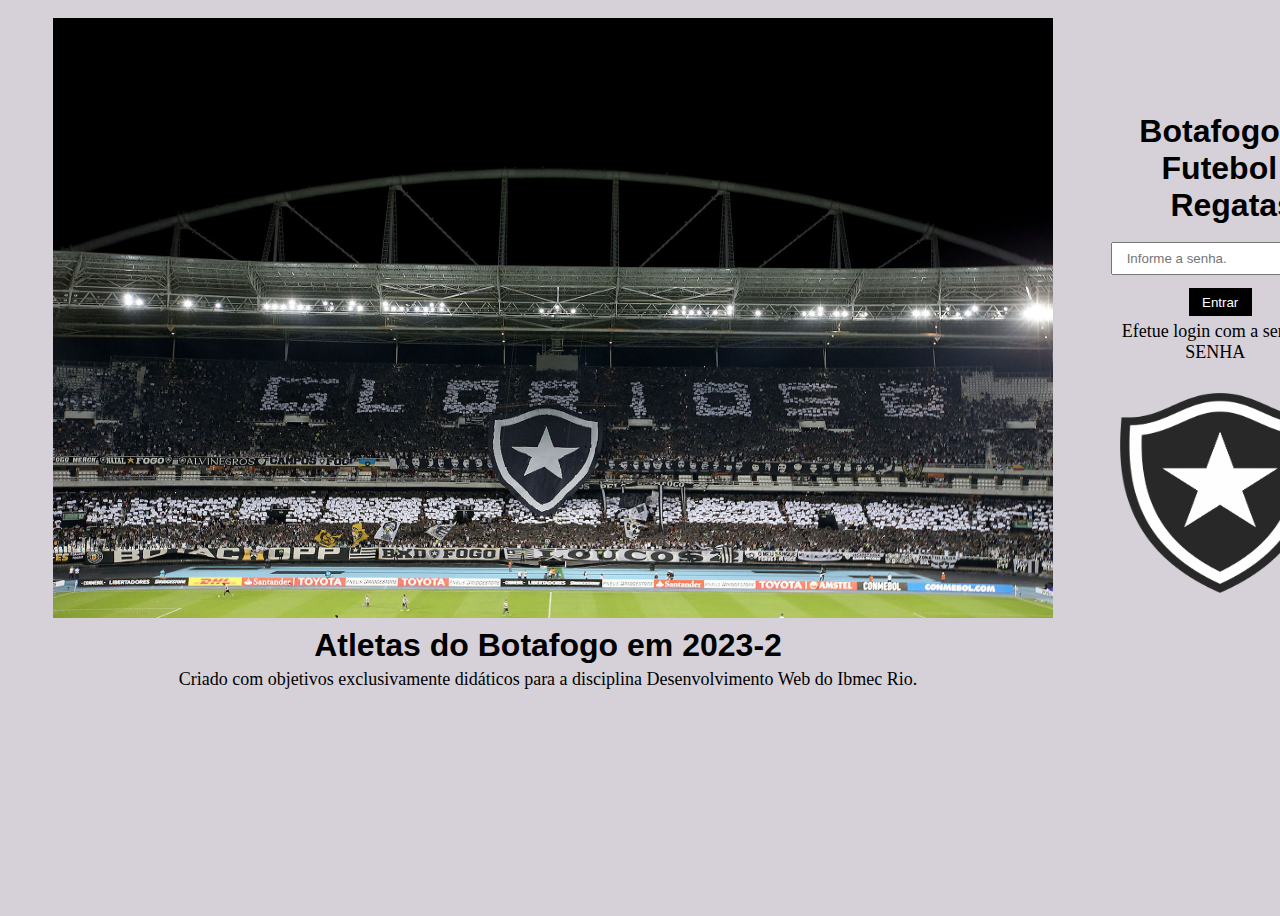
<file: index.html>
<!DOCTYPE html>
<html lang="en">
<head>
    <meta charset="UTF-8">
    <meta name="viewport" content="width=device-width, initial-scale=1.0">
    <title>AtletasBotafogo</title>
    <link rel="stylesheet" href="style.css">
    <!-- Inclua a biblioteca md5.js via CDN -->
</head>
<body>
    <div id="container-entrada">
        <img src="estadio-botafogo.jpg" alt="estadio">
        <h1>Atletas do Botafogo em 2023-2</h1>
        <p>Criado com objetivos exclusivamente didáticos para a disciplina Desenvolvimento Web do Ibmec Rio.</p>
    </div>

    <div id="fake-form">
        <h1 id="fogo">Botafogo de Futebol e Regatas</h1>
        <input id="entrada-senha" type="text" placeholder="Informe a senha.">
        <button id="btn-entrar">Entrar</button>
        <p>Efetue login com a senha: SENHA</p>
        <img src="Escudo_Botafogo.png" alt="escudo" class="escudo">
    </div>

    <script src="jshash-2.2/md5.js"></script>
    
    <script>

        // Função para verificar a senha e redirecionar
        document.getElementById('btn-entrar').addEventListener('click', function() {
            // Obtenha o valor inserido pelo usuário no campo de senha
            var senhaInserida = document.getElementById('entrada-senha').value;
            // Calcule o hash MD5 da senha inserida
            var senhaInseridaHash = hex_md5(senhaInserida);

            // Substitua 'HASH_MD5_CORRETO' pelo hash MD5 correto da senha
            var senhaCorretaHash = '85ee0fe4f155a9af2657d85054ad63ca';

            // Compare os hashes MD5
            if (senhaInseridaHash === senhaCorretaHash) {
                // Redirecione o usuário para a próxima página
                window.location.href = 'index2.html';
            } else {
                // Senha incorreta - você pode exibir uma mensagem de erro se desejar
                alert('Senha incorreta. Tente novamente.');
            }
            });
    </script>
    
</body>
</html>
</file>
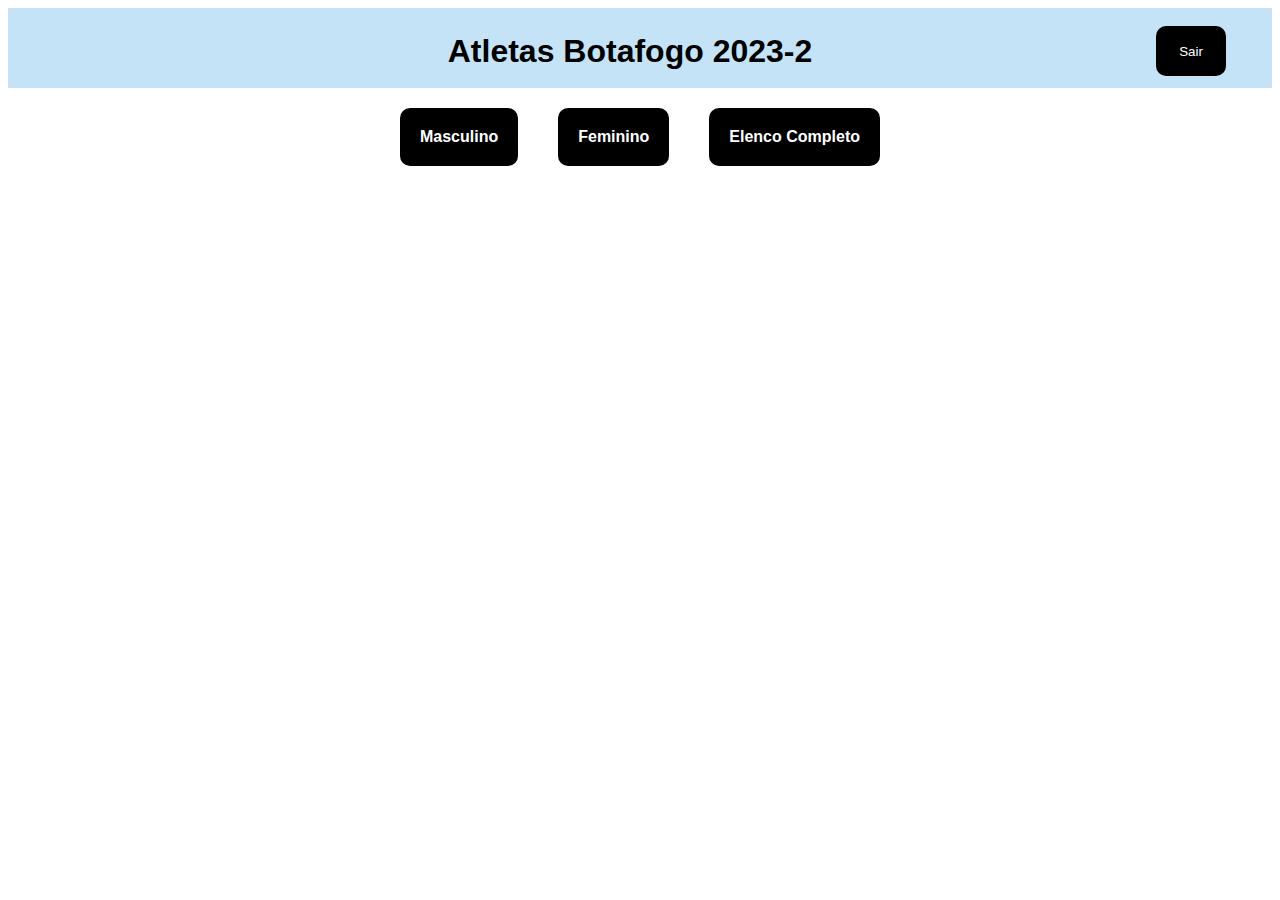
<file: index2.html>
<!DOCTYPE html>
<html lang="en">
<head>
    <meta charset="UTF-8">
    <meta http-equiv="X-UA-Compatible" content="IE=edge">
    <meta name="viewport" content="width=device-width, initial-scale=1.0">
    <title>AtletasBotafogo2</title>
    <link rel="stylesheet" href="style2.css">

</head>
<body>
    <div class="elenco-botoes">
        <header>
            <h1>Atletas Botafogo 2023-2</h1>
            <button id="btn-sair">Sair</button>
        </header>
        
        <div id="barra-escolhas">
            <button id="masculino">Masculino</button>
            <button id="feminino">Feminino</button>
            <button id="all">Elenco Completo</button>

            <select id="escolha"  onchange="redirecionarPagina()">
                <option hidden selected disabled>Escolha seu elenco</option>
                <option value="masculino">Masculino</option>
                <option value="feminino">Feminino</option>
                <option value="all">Elenco Completo</option>
            </select>
        </div>

        <script>
            function redirecionarPagina() {
                var escolha = document.getElementById("escolha").value;
        
                // Verificar a opção selecionada e redirecionar para a página correspondente
                if (escolha === "masculino") {
                    window.location.href = "index_masc.html";
                } else if (escolha === "feminino") {
                    window.location.href = "index_fem.html";
                } else if (escolha === "all") {
                    window.location.href = "index_all.html";
                }
            }
        </script>

        <script>
            // Adicione um evento de clique ao botão "Sair"
            document.getElementById('btn-sair').addEventListener('click', function() {
                // Redirecione o usuário de volta para a página inicial
                window.location.href = 'index.html';
            });
        </script>
        <script>
            document.getElementById('masculino').addEventListener('click', function(){
                window.location.href = 'index_masc.html';
            });

            document.getElementById('feminino').addEventListener('click', function(){
                window.location.href = 'index_fem.html';
            });

            document.getElementById('all').addEventListener('click', function(){
                window.location.href = 'index_all.html';
            });
        </script>

    </div>

    <div id="container-jogadores"></div>

    
</body>
</html>
</file>
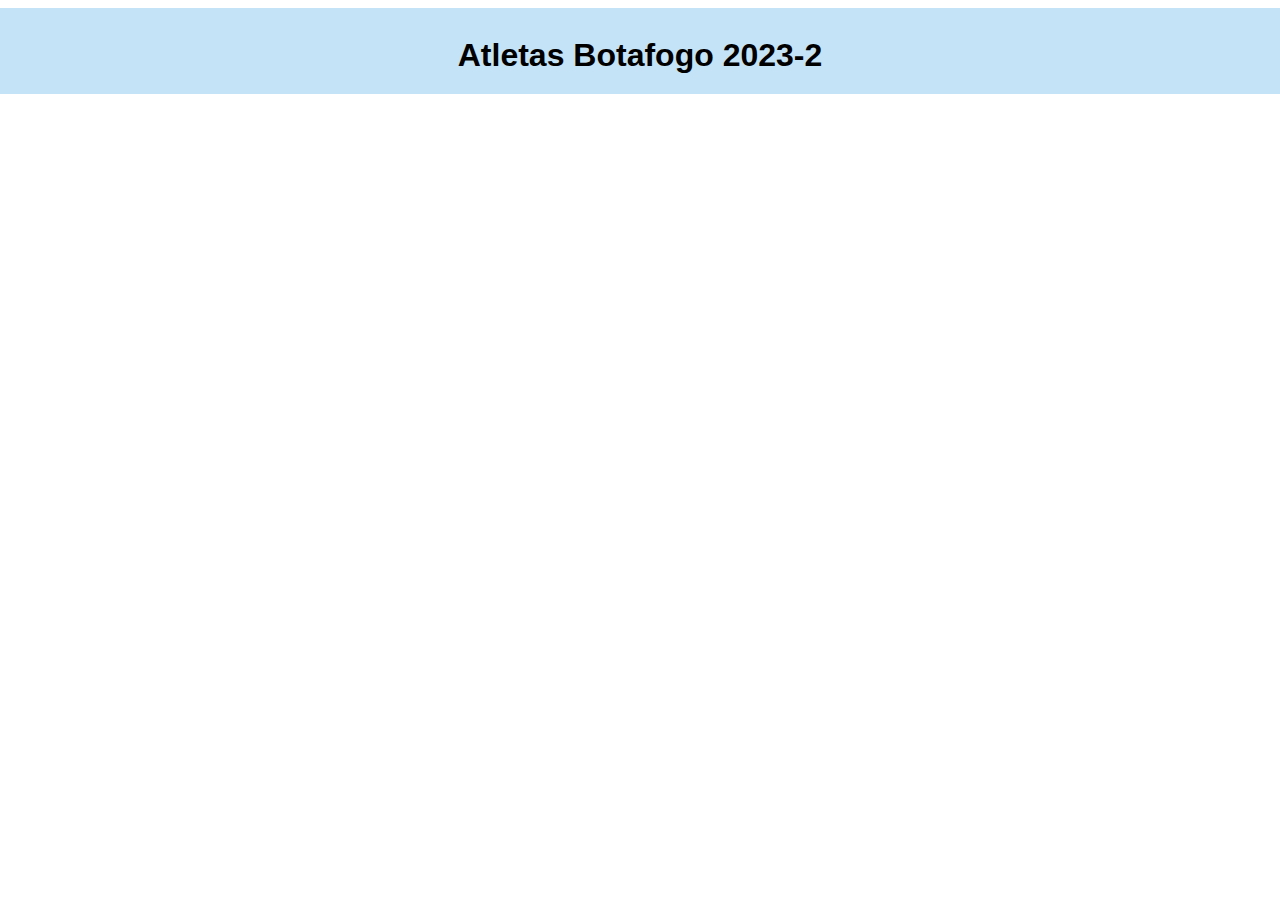
<file: index_all.html>
<!DOCTYPE html>
<html lang="en">
<head>
    <meta charset="UTF-8">
    <meta name="viewport" content="width=device-width, initial-scale=1.0">
    <link rel="stylesheet" href="style3.css">
    <title>AtletasBotafogo2</title>
</head>
<body>
    <header>
        <h1>Atletas Botafogo 2023-2</h1>
        <button id="btn-sair">Sair</button>
    </header>

    <script>
        // Adicione um evento de clique ao botão "Sair"
        document.getElementById('btn-sair').addEventListener('click', function() {
            // Redirecione o usuário de volta para a página inicial
            window.location.href = 'index2.html';
        });
    </script>
    
    <script src="codigo_all.js"></script>

    <div id="divGeral"></div>
    <div id="container-jogadores"></div>

</body>
</file>
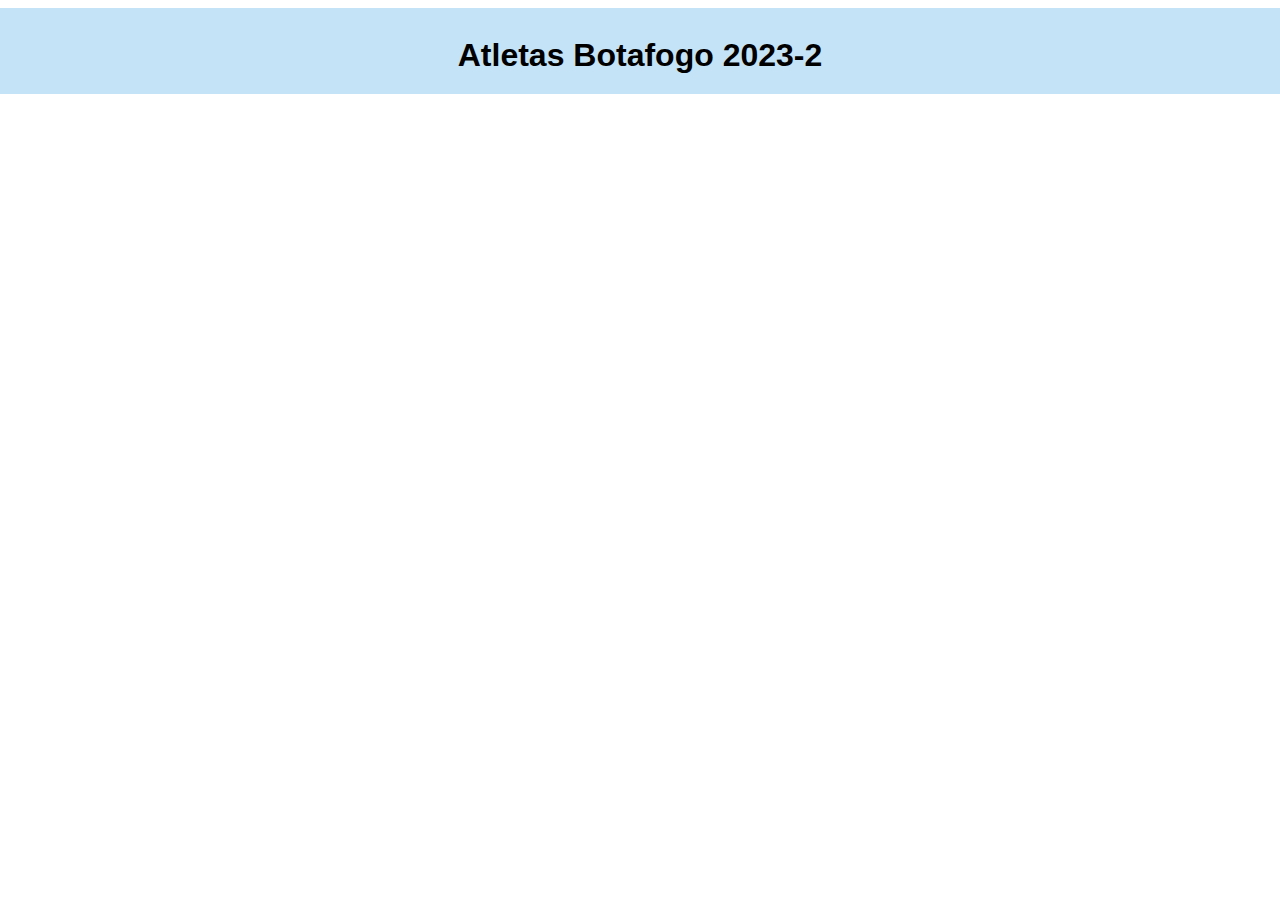
<file: index_fem.html>
<!DOCTYPE html>
<html lang="en">
<head>
    <meta charset="UTF-8">
    <meta name="viewport" content="width=device-width, initial-scale=1.0">
    <link rel="stylesheet" href="style3.css">
    <title>AtletasBotafogo2</title>
</head>
<body>
    <header>
        <h1>Atletas Botafogo 2023-2</h1>
        <button id="btn-sair">Sair</button>
    </header>

    <script>
        // Adicione um evento de clique ao botão "Sair"
        document.getElementById('btn-sair').addEventListener('click', function() {
            // Redirecione o usuário de volta para a página inicial
            window.location.href = 'index2.html';
        });
    </script>
    
    <script src="codigo_fem.js"></script>

    <div id="divGeral"></div>
    <div id="container-jogadores"></div>

</body>
</file>
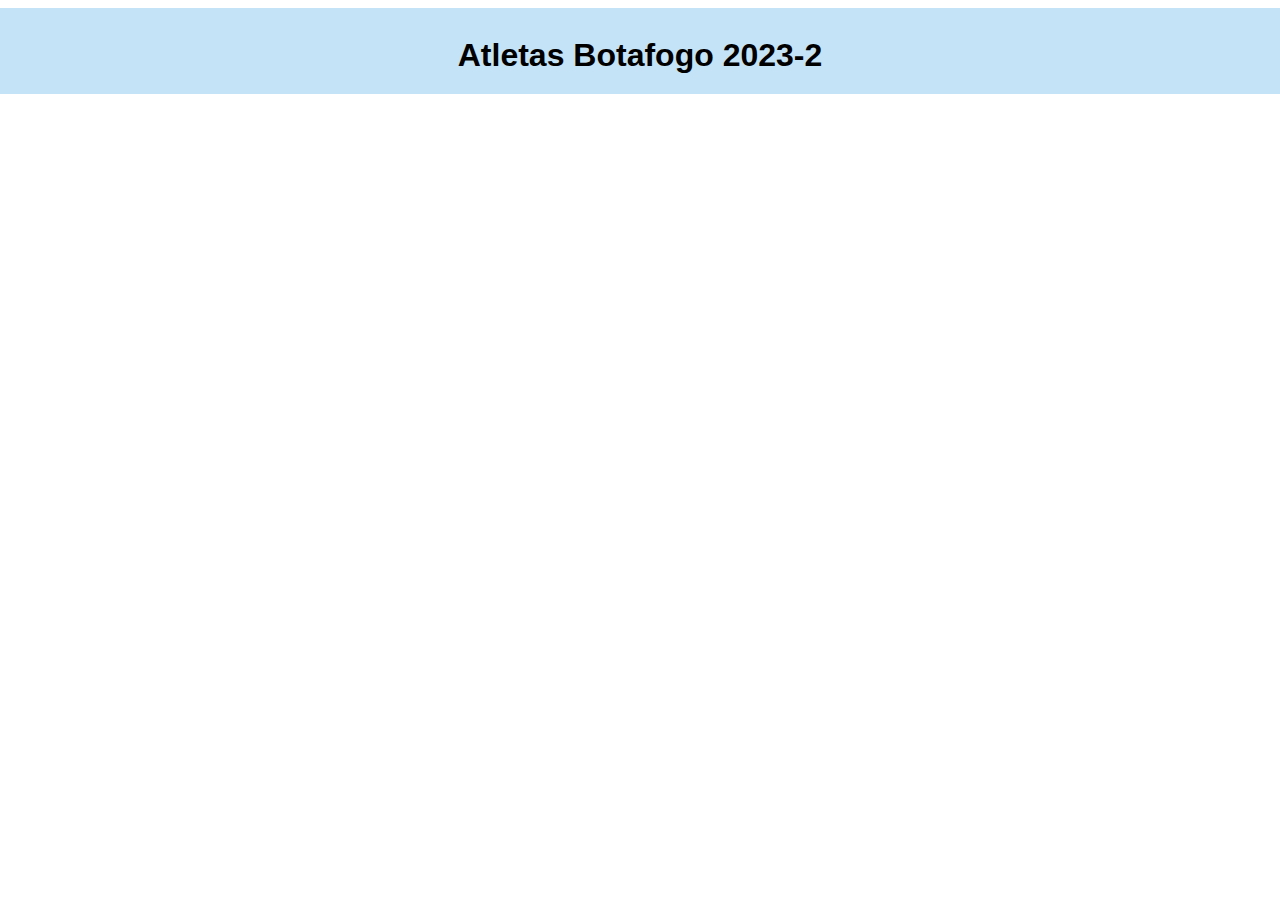
<file: index_masc.html>
<!DOCTYPE html>
<html lang="en">
<head>
    <meta charset="UTF-8">
    <meta name="viewport" content="width=device-width, initial-scale=1.0">
    <link rel="stylesheet" href="style3.css">
    <title>AtletasBotafogo2</title>
</head>
<body>
    <header>
        <h1>Atletas Botafogo 2023-2</h1>
        <button id="btn-sair">Sair</button>
    </header>

    <script>
        // Adicione um evento de clique ao botão "Sair"
        document.getElementById('btn-sair').addEventListener('click', function() {
            // Redirecione o usuário de volta para a página inicial
            window.location.href = 'index2.html';
        });
    </script>
    <script src="codigo_masc.js"></script>

    <div id="divGeral"></div>
    <div id="container-jogadores"></div>

</body>
</file>
<file: style.css>
body{
    overflow-y: hidden; /* Isso remove a barra de rolagem vertical */
    display: flex;
    height: 100vh;
    margin: 8px;
    background-color: rgb(214, 209, 216);
}

#container-entrada, #fake-form{
    margin: 10px;
    text-align: center;
    margin-left: 35px;
}

img{
    width: 1000px;
    height: 600px;
    margin-left: 10px;
}

.escudo{
    height: 200px;
    width: 200px;
    margin-top: 20px;
}

p{
    margin-top: 5px;
    font-size: large;
    margin-bottom: 10px;
}
h1{
    margin: 5px;
    font-family: 'Trebuchet MS', 'Lucida Sans Unicode', 'Lucida Grande', 'Lucida Sans', Arial, sans-serif;
}

#fogo{
    font-family: 'Trebuchet MS', 'Lucida Sans Unicode', 'Lucida Grande', 'Lucida Sans', Arial, sans-serif;
    text-align: center;
    margin-left: 40px;
}


#fake-form{
    margin-top: 100px;
    flex: 0.6 1 10%;
    text-align: center;
}

#entrada-senha{
    padding: 0.5em 1em;
    margin: 1em; 
}

button{
    background-color: black;
    border: none;
    color: white;
    text-align: center;
    text-decoration: none;
    padding: 0.5em 1em;
    cursor: pointer;
    margin-left: 10px;
}

/* Adicione uma consulta de mídia para telas menores que 768px */
@media screen and (max-width: 768px) {
    img {
        width: 100%; /* Faça a imagem ocupar 100% da largura do contêiner pai */
        height: auto; /* Mantém a proporção da imagem */
    }
    .escudo{
        width: 100%;
        height: auto;
    }

    #fake-form {
        margin-top: 10px; /* Ajusta a margem superior */
    }
}
</file>
<file: style2.css>
header{
    background-color: rgb(196, 227, 246);
    padding: 0.5em 1em;
    position: relative;
    display: flex;
    flex-direction: row;
}

button{
    background-color: black;
    border: none;
    color: white;
    text-align: center;
    text-decoration: none;
    padding: 0.5em 1em;
    cursor: pointer;
}

h1{
    font-family: Impact, Haettenschweiler, 'Arial Narrow Bold', sans-serif;
    color: black;
    margin: 0px;
    flex-grow: 1;
    margin-top: 17px;
    margin-left: 80px;
    margin-bottom: 10px;
    text-align: center;
}

#barra-escolhas{
    display: flex;
    justify-content: center;
    align-items: center;
}

#btn-sair{
    margin-top: 10px;
    margin-right: 30px;
    border-radius: 10px;
    height: 50px;
    padding: 0.5em 1em;
    cursor: pointer;
    width: 70px;
}

#btn-sair:hover {
    background-color: #07447d;
}

#barra-escolhas button {
    background-color: black; /* Cor de fundo */
    color: #fff; /* Cor do texto */
    padding: 20px 20px; /* Espaçamento interno (top/bottom, left/right) */
    border: none;
    border-radius: 10px; /* Cantos arredondados */
    margin: 20px; /* Margem entre os botões */
    cursor: pointer;
    font-size: 16px; /* Tamanho da fonte */
    font-weight: bold; /* Peso da fonte */
}

#barra-escolhas button:hover {
    background-color: #07447d; /* Cor de fundo quando o botão é destacado */
}


@media only screen and (min-width: 768px)
{
    #barra-escolhas select {
        display: none;
    }
}

/* Select até 768px */
@media only screen and (max-width: 768px) {
    #barra-escolhas {
        display: block;
        width: 100%;
        margin-bottom: 10px;
        text-align: center; /* Centralizar o select */
    }

    header {
        flex-direction: column; /* Colocar os elementos em coluna em telas menores */
        align-items: stretch; /* Esticar os elementos na largura total */
        text-align: center; /* Centralizar o texto */
    }

    h1{
      display: flex;  
    }

    #btn-sair {
        margin-right: 0; /* Remover a margem à direita em telas menores */
    }

    #barra-escolhas button {
        display: none; /* Esconder botões em telas menores */
    }

    #barra-escolhas select {
        display: inline-block; /* Exibir o select em telas menores */
        padding: 10px; /* Ajustar o espaçamento interno para telas menores */
        margin: 5px; /* Ajustar a margem para telas menores */
        border: 1px solid #ccc; /* Adicionar uma borda para melhorar a aparência */
        border-radius: 5px; /* Cantos arredondados */
    }
}
</file>
<file: style3.css>
body{
    display: flex;
    flex-wrap: wrap;
    justify-content: center;
    gap: .5em;
}


header{
    background-color: rgb(196, 227, 246);
    padding: 0.5em 1em;
    position: relative;
    height: 70px;
    width: 2000px;
}


h1{
    font-family: Impact, Haettenschweiler, 'Arial Narrow Bold', sans-serif;
    text-align: center;
    color: black;
}

#btn-sair{
    background-color: black;
    border: none;
    color: white;
    text-align: center;
    text-decoration: none;
    border-radius: 10px;
    height: 50px;
    width: 70px;
    padding: 0.5em 1em;
    cursor: pointer;
    margin-left: 1450px;
}

#btn-sair:hover {
    background-color: #07447d;
}


article{
    width: min-content;
    margin: auto;
    background-color: rgb(64, 103, 154);
    padding: 0.5em;
    cursor: pointer;
    text-align: center;
}

#container-jogadores{
    display: grid;
    gap: 1em;
    grid-template-columns: auto;
}

h3{
    font-family:'Lucida Sans', 'Lucida Sans Regular', 'Lucida Grande', 'Lucida Sans Unicode', Geneva, Verdana, sans-serif;
}

.saibamais{
    font-family:'Trebuchet MS', 'Lucida Sans Unicode', 'Lucida Grande', 'Lucida Sans', Arial, sans-serif;
    padding: 0.5em; 
    position: relative;
    background-color: rgb(135, 197, 230);
}

/* Estilos para o container de atletas da página principal */
.atletas-container {
    display: flex;
    flex-wrap: wrap;
    justify-content: space-between;
}

#divGeral{
    display: grid;
    grid-template-columns: auto;
    max-width: 1200px;
    gap: 40px;
}

@media screen and (min-width: 768px) {
    #divGeral{
        grid-template-columns: auto auto;
    }
}

@media screen and (min-width: 1024px){
    #divGeral{
        grid-template-columns: auto auto auto auto;
    }
}
</file>
